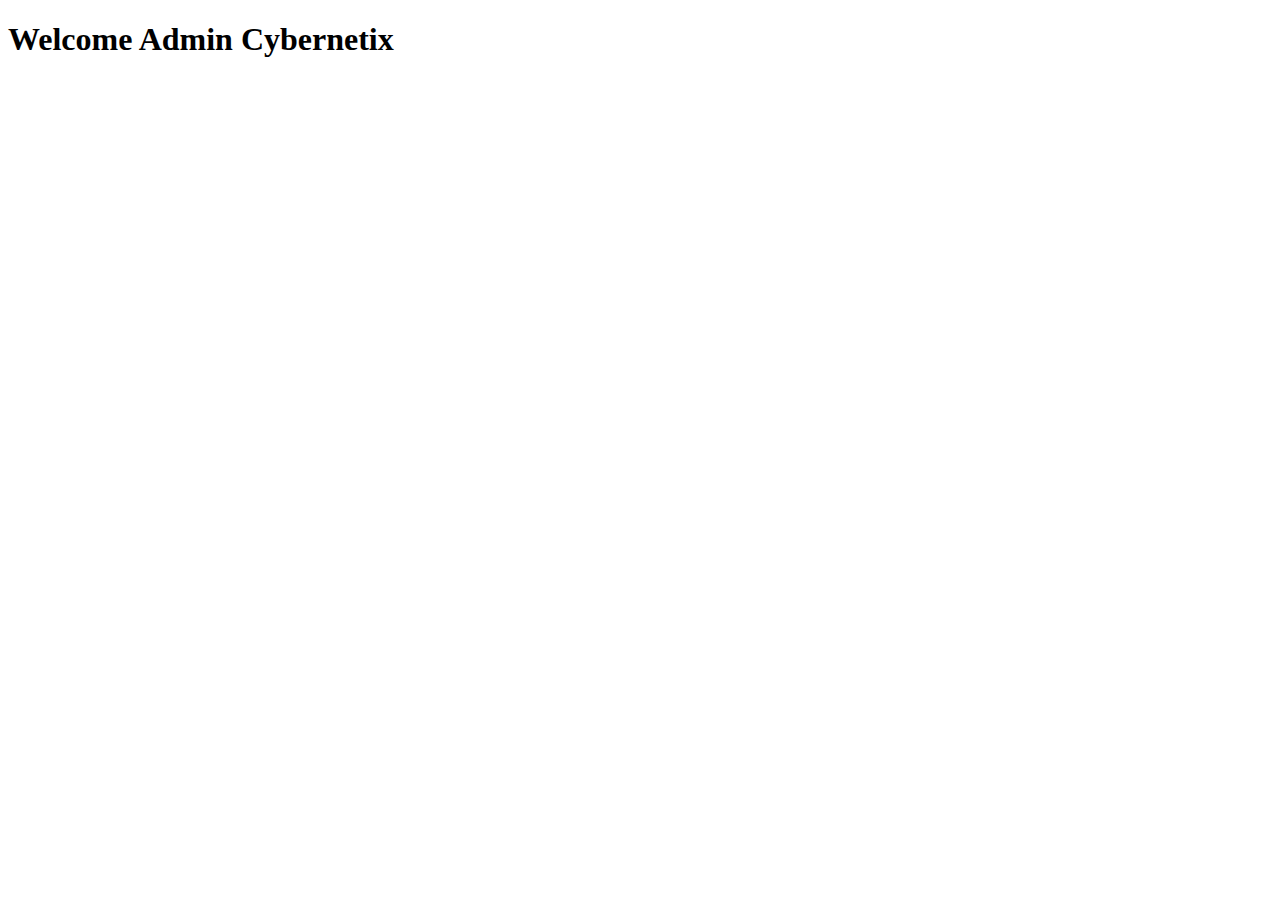
<file: admin.html>
<!DOCTYPE html>
<html lang="en">
  <head>
    <meta charset="UTF-8" />
    <meta http-equiv="X-UA-Compatible" content="IE=edge" />
    <meta name="viewport" content="width=device-width, initial-scale=1.0" />
    <title>Page Admin</title>
  </head>
  <body>
    <h1>Welcome Admin Cybernetix</h1>
  </body>
</html>
</file>
